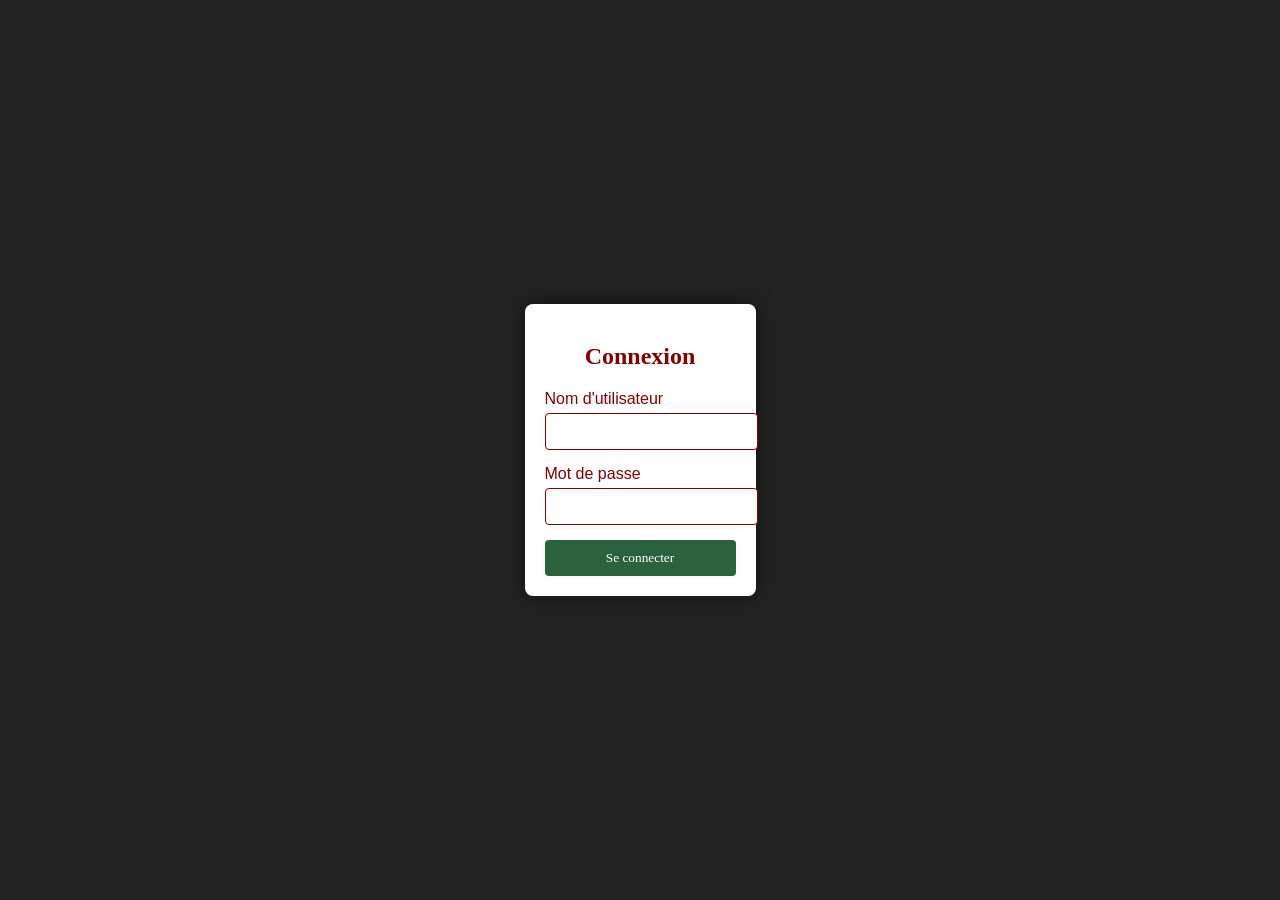
<file: signin.html>
<!DOCTYPE html>
<html lang="fr">
  <head>
    <meta charset="UTF-8" />
    <meta name="viewport" content="width=device-width, initial-scale=1.0" />
    <title>Page d'Authentification</title>
    <link rel="stylesheet" href="css/signin.css" />
  </head>
  <body>
    <div class="login-form">
      <form id="formulaire">
        <h2>Connexion</h2>
        <div class="input-group">
          <label for="username">Nom d'utilisateur</label>
          <input type="text" id="email" name="username" required />
        </div>
        <div class="input-group">
          <label for="password">Mot de passe</label>
          <input type="password" id="password" name="password" required />
        </div>
        <button type="submit">Se connecter</button>
      </form>
    </div>
  </body>

  <script src="../node.js/front/script.js"></script>
</html>
</file>
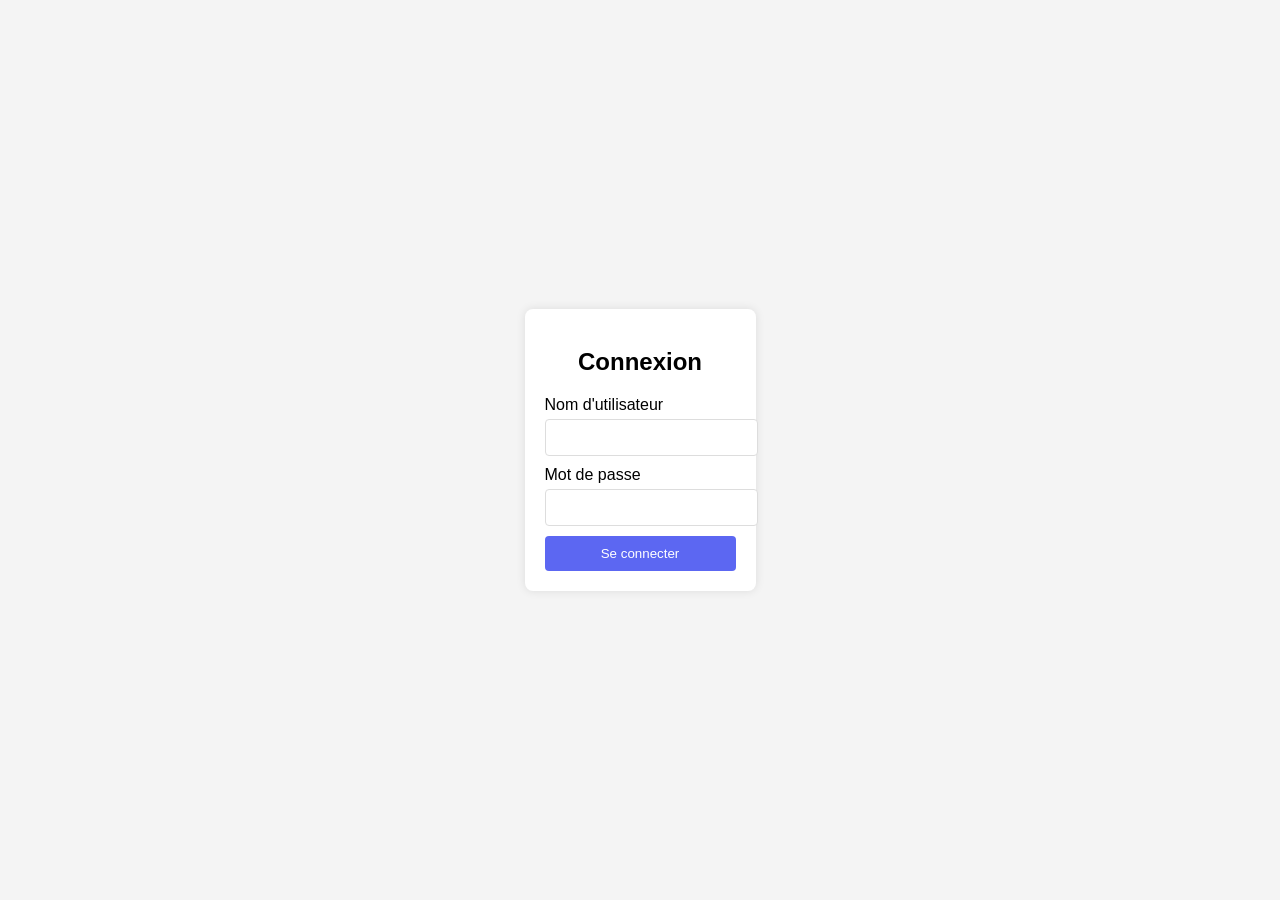
<file: node.js/front/login.html>
<!DOCTYPE html>
<html lang="fr">
  <head>
    <meta charset="UTF-8" />
    <meta name="viewport" content="width=device-width, initial-scale=1.0" />
    <title>Page d'Authentification</title>
    <link rel="stylesheet" href="styles.css" />
  </head>
  <body>
    <div class="login-form">
      <form id="formulaire">
        <h2>Connexion</h2>
        <div class="input-group">
          <label for="username">Nom d'utilisateur</label>
          <input type="text" id="email" name="username" required />
        </div>
        <div class="input-group">
          <label for="password">Mot de passe</label>
          <input type="password" id="password" name="password" required />
        </div>
        <button type="submit">Se connecter</button>
      </form>
    </div>
  </body>

  <script src="script.js"></script>
</html>
</file>
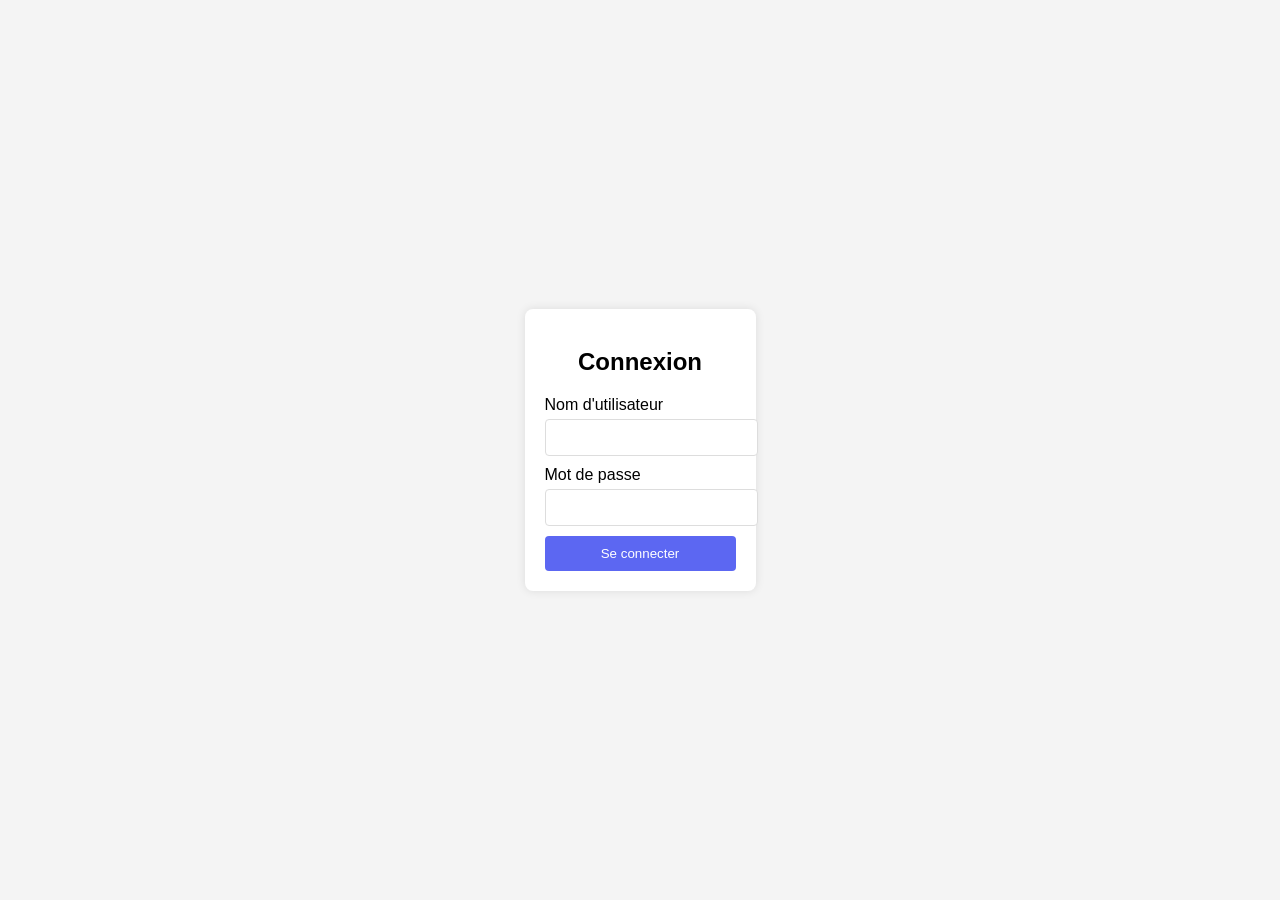
<file: node.js/front/profile.html>
<!DOCTYPE html>
<html lang="fr">
  <head>
    <meta charset="UTF-8" />
    <title>Profil de l'utilisateur</title>
    <style>
      body {
        font-family: Arial, sans-serif;
        background-color: #f4f4f4;
        display: flex;
        justify-content: center;
        align-items: center;
        height: 100vh;
        margin: 0;
      }
      .profile-container {
        background: white;
        padding: 20px;
        border-radius: 8px;
        box-shadow: 0 2px 10px rgba(0, 0, 0, 0.1);
        width: 300px;
      }
      .form-group {
        margin-bottom: 15px;
      }
      label {
        display: block;
        margin-bottom: 5px;
      }
      input[type="text"],
      input[type="email"] {
        width: 100%;
        padding: 8px;
        border: 1px solid #ccc;
        border-radius: 4px;
      }
      input[type="submit"] {
        background-color: #0056b3;
        color: white;
        padding: 10px 15px;
        border: none;
        border-radius: 4px;
        cursor: pointer;
        width: 100%;
      }
      input[type="submit"]:hover {
        background-color: #004494;
      }
    </style>
  </head>
  <body>
    <div class="profile-container">
      <h2>Profil de l'utilisateur</h2>
      <form>
        <div class="form-group">
          <label for="name">Nom:</label>
          <input type="text" id="name" name="name" required />
        </div>
        <div class="form-group">
          <label for="email">Email:</label>
          <input type="email" id="email" name="email" required />
        </div>
        <input type="submit" value="Sauvegarder" />
      </form>
    </div>
  </body>
  <script src="profile.js"></script>
</html>
</file>
<file: css/signin.css>
body {
  font-family: "Segoe UI", Tahoma, Geneva, Verdana, sans-serif;
  background: #222;
  margin: 0;
  padding: 0;
  display: flex;
  justify-content: center;
  align-items: center;
  height: 100vh;
}

.login-form {
  background: #fff;
  padding: 20px;
  border-radius: 8px;
  box-shadow: 0 0 20px rgba(0, 0, 0, 0.5);
}

.login-form h2 {
  text-align: center;
  margin-bottom: 20px;
  font-family: "Harry Potter", cursive;
  color: #800000; /* Rouge Gryffondor */
}

.input-group {
  margin-bottom: 15px;
}

.input-group label {
  display: block;
  margin-bottom: 5px;
  color: #800000; /* Rouge Gryffondor */
}

.input-group input {
  width: 100%;
  padding: 10px;
  border: 1px solid #800000; /* Rouge Gryffondor */
  border-radius: 4px;
}

button {
  width: 100%;
  padding: 10px;
  background-color: #2a623d; /* Vert Serpentard */
  border: none;
  border-radius: 4px;
  color: #fff;
  cursor: pointer;
  font-family: "Harry Potter", cursive;
}

button:hover {
  background-color: #1a3a24; /* Vert plus sombre Serpentard */
}
</file>
<file: node.js/front/styles.css>
body {
  font-family: Arial, sans-serif;
  background: #f4f4f4;
  margin: 0;
  padding: 0;
  display: flex;
  justify-content: center;
  align-items: center;
  height: 100vh;
}

.login-form {
  background: white;
  padding: 20px;
  border-radius: 8px;
  box-shadow: 0 0 10px rgba(0, 0, 0, 0.1);
}

.login-form h2 {
  text-align: center;
  margin-bottom: 20px;
}

.input-group {
  margin-bottom: 10px;
}

.input-group label {
  display: block;
  margin-bottom: 5px;
}

.input-group input {
  width: 100%;
  padding: 10px;
  border: 1px solid #ddd;
  border-radius: 4px;
}

button {
  width: 100%;
  padding: 10px;
  background-color: #5c67f2;
  border: none;
  border-radius: 4px;
  color: white;
  cursor: pointer;
}

button:hover {
  background-color: #5058e5;
}
</file>
